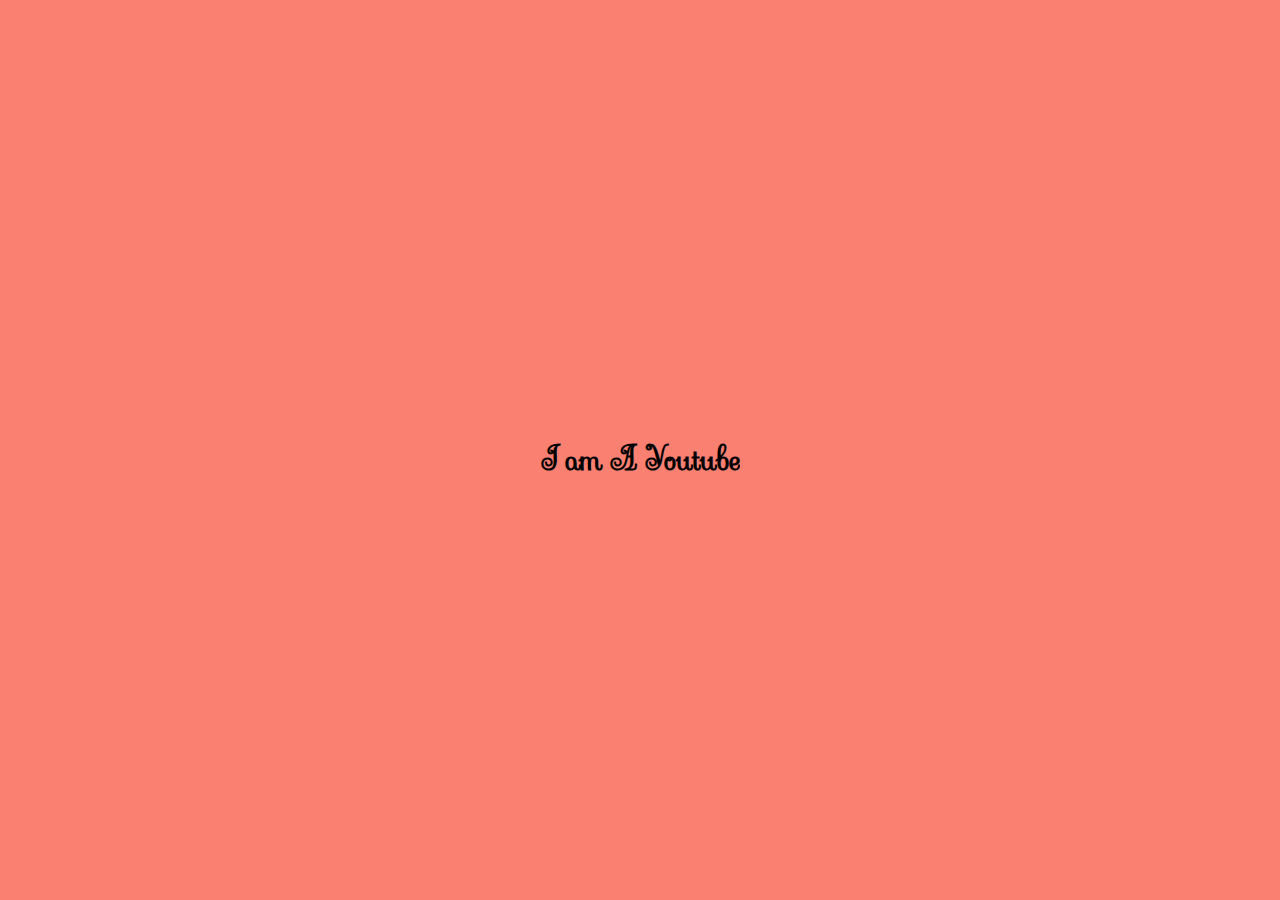
<file: index.html>
<!DOCTYPE html>
<html lang="en">
<head>
    <meta charset="UTF-8">
    <meta name="viewport" content="width=device-width, initial-scale=1.0">
    <title>Auto-text-effect-Animation</title>
    <link rel="stylesheet" href="style.css">
</head>
<body>
    <div class="container">
        
    </div>
    <script src="index.js"></script>
</body>
</html>
</file>
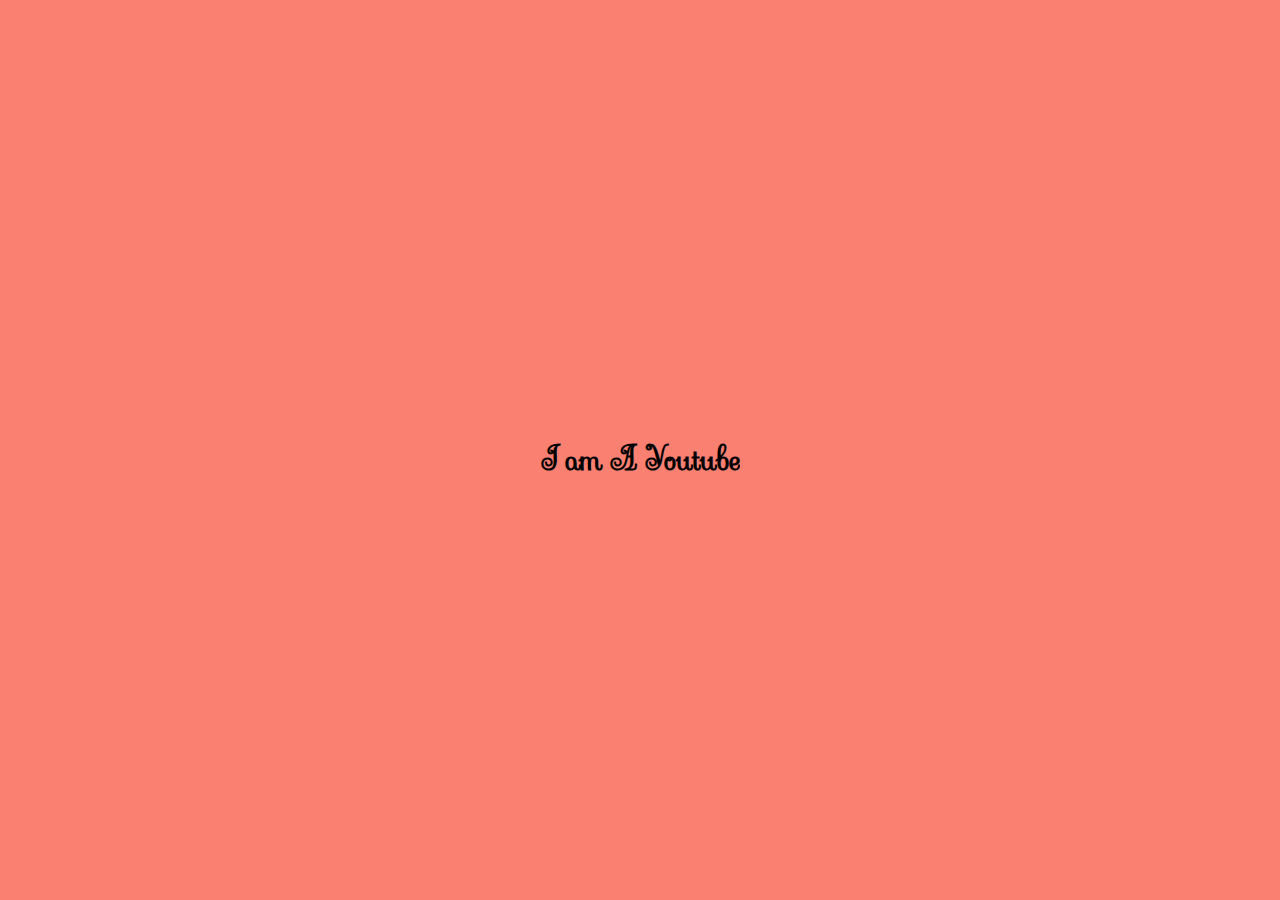
<file: auto-text-effect-animation/index.html>
<!DOCTYPE html>
<html lang="en">
<head>
    <meta charset="UTF-8">
    <meta name="viewport" content="width=device-width, initial-scale=1.0">
    <title>Auto-text-effect-Animation</title>
    <link rel="stylesheet" href="style.css">
</head>
<body>
    <div class="container">
        
    </div>
    <script src="index.js"></script>
</body>
</html>
</file>
<file: style.css>
@import url('https://fonts.googleapis.com/css2?family=Sevillana&display=swap');

*
{
    box-sizing: border-box;
    margin: 0;
    padding: 0;
}

body{
    display: flex;
    justify-content: center;
    align-items: center;
    height: 100vh;
    background-color: salmon;
    font-family: "Sevillana", cursive;
}
</file>
<file: auto-text-effect-animation/style.css>
@import url('https://fonts.googleapis.com/css2?family=Sevillana&display=swap');

*
{
    box-sizing: border-box;
    margin: 0;
    padding: 0;
}

body{
    display: flex;
    justify-content: center;
    align-items: center;
    height: 100vh;
    background-color: salmon;
    font-family: "Sevillana", cursive;
}
</file>
